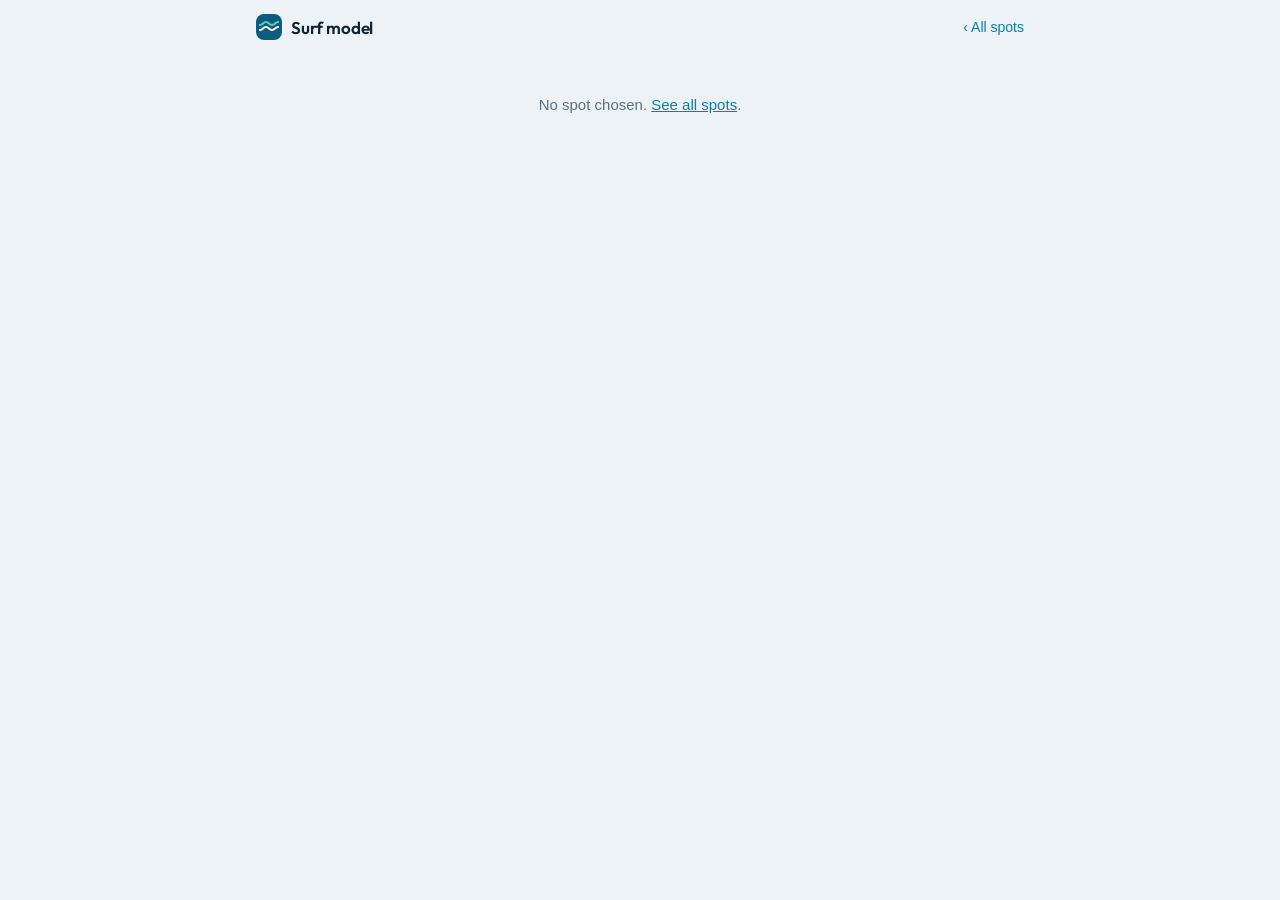
<file: web/spot.html>
<!doctype html>
<html lang="en">
<head>
<meta charset="utf-8">
<meta name="viewport" content="width=device-width, initial-scale=1">
<title>Surf</title>
<link rel="preconnect" href="https://fonts.googleapis.com">
<link rel="preconnect" href="https://fonts.gstatic.com" crossorigin>
<link rel="stylesheet" href="https://fonts.googleapis.com/css2?family=Outfit:wght@500;600;700&display=swap">
<link rel="stylesheet" href="css/spot.css">
</head>
<body>
<!--WEB-->
<nav class="site"><a class="brand" href="./"><svg width="26" height="26" viewBox="0 0 26 26" aria-hidden="true"><rect width="26" height="26" rx="8" fill="#0b5d7e"/><path d="M4 16c3 0 3-3 6-3s3 3 6 3 3-3 6-3" fill="none" stroke="#fff" stroke-width="2.2" stroke-linecap="round"/><path d="M4 11c3 0 3-3 6-3s3 3 6 3 3-3 6-3" fill="none" stroke="#7fe0d9" stroke-width="2.2" stroke-linecap="round" opacity=".8"/></svg>Surf model</a><span class="crumbs"><a class="crumb" href="./">All spots</a></span></nav>
<p class="status" id="status">Loading…</p>
<!--/WEB-->
<main hidden>
<header class="hero" id="hero">
  <div class="top">
    <div><div class="kicker" id="kicker"></div><h1 id="spot"></h1><div class="sub" id="when"></div></div>
    <div class="size"><div class="big" id="size"></div><div class="sub">surf height</div><div id="sizeword"></div></div>
  </div>
  <div class="facts" id="facts"></div>
</header>
<div class="card">
  <p class="summary" id="summary"></p>
  <div class="bar-row">
    <div class="seg" role="tablist" aria-label="Map zoom">
      <button id="z-coast" class="on" role="tab" onclick="setView('coast')">Coast</button>
      <button id="z-cove" role="tab" onclick="setView('cove')">Close up</button>
    </div>
    <span class="hint">Drag to move · scroll or pinch to zoom · tap a swell to focus</span>
  </div>
  <div class="map"><svg id="map" role="img" aria-label="Map of swells bending into the spot. Drag to move, scroll or pinch to zoom."></svg>
    <div class="zoom"><button onclick="zoomBtn(2)" aria-label="Zoom in">+</button><button onclick="zoomBtn(0.5)" aria-label="Zoom out">−</button><button onclick="setView('coast')" aria-label="Show the whole map" style="font-size:14px">⤢</button></div></div>
  <div class="legend" id="legend"></div>
  <div class="rows" id="rows"></div>
  <details class="foot">
    <summary>How to read this</summary>
    <p><b>Surf height</b> is the face height of the waves as they break: the low number is the typical bigger
      waves, the high number the sets. Swell heights (offshore, and "here" for each swell) are the standard
      average-height measure buoys use, so they're smaller than the faces you'd see breaking.</p>
    <p>Each ribbon is one swell, following the path it takes as it bends over the real seafloor (NOAA depth data).
      Its width is the swell's estimated height along the way, so you can see it shrink as it wraps in.
      The moving dots show the direction of travel.</p>
    <p>A dashed line is a swell that's out there but misses this spot. It's drawn from the part of the swell aimed most
      directly at the spot, and stops at the ring, the closest that part ever gets. The dotted line shows the gap.
      Darker water is deeper; the thin lines are the 10, 20 and 50 m depth contours.</p>
    <p>The small fan next to each swell shows its spread of directions offshore: the dashed outline is all of it,
      the solid part is what reaches the spot. Tap a swell to see its fan over the map, with a grey ring marking the
      directions that are open to the spot.</p>
    <p>Zoom in toward the spot and the map switches to a detailed 10 m depth grid, and thin colored lines appear:
      individual wave paths, so you can see them fan out or focus on the reef.</p>
  </details>
</div>
<div class="card fc" id="fc" hidden>
  <h2>Next 7 days</h2>
  <p class="sub" id="fc-sub">Surf height at the spot, from NOAA's swell forecast run through this spot's model.</p>
  <div class="days" id="fc-days"></div>
  <div class="chart" id="fc-chart"><svg id="fc-svg" role="img" aria-label="Chart of forecast wave height over the next 7 days"></svg><div class="tip" id="fc-tip"></div></div>
  <svg id="fc-wx" class="wx" role="img" aria-label="Rating, wind and tide over the next 7 days"></svg>
  <div class="fkey"><span><svg width="22" height="10"><rect x="0" y="1" width="22" height="8" rx="2" fill="var(--deep)" opacity=".28"/><line x1="0" y1="5" x2="22" y2="5" stroke="var(--deep)" stroke-width="2.5"/></svg>Surf height here</span>
    <span><svg width="22" height="10"><line x1="0" y1="5" x2="22" y2="5" stroke="var(--muted)" stroke-width="1.5" stroke-dasharray="4 3"/></svg>Swell height offshore</span>
    <span><svg width="14" height="10"><rect width="14" height="10" rx="2" fill="var(--chip)"/></svg>Night</span></div>
  <div class="wx-key" id="wx-key"><span>Rating:</span><span style="--c:var(--r1)"><i></i>poor</span><span style="--c:var(--r2)"><i></i>fair</span><span style="--c:var(--r3)"><i></i>good</span><span style="--c:var(--r4)"><i></i>very good</span><span style="--c:var(--r5)"><i></i>epic</span><span>· wind arrows point the way it blows</span></div>
  <p class="note" id="fc-note"></p>
</div>
<div class="card water" id="water">
  <h2>In the water</h2>
  <p class="sub" id="lineup-sub">What this mix of swells looks like at the break, from above, with the beach at the bottom.</p>
  <div id="water-summary" class="wsum"></div>
  <div class="lineup-wrap"><canvas id="lineup" aria-label="Animated view of the swells arriving at the break"></canvas></div>
  <div class="lineup-ctl">
    <div id="lineup-swells" class="togs"></div>
    <div class="btns"><button id="lineup-orient" class="btn" hidden>Ocean at top</button><button id="lineup-play" class="btn">Pause</button><button id="lineup-speed" class="btn">Real speed</button></div>
  </div>
  <p class="note" id="lineup-note">Simplified: a straight beach on a smooth, sloping bottom. The angle and mix of swells come from the model;
    where exactly it peaks depends on sandbars and reef, which it doesn't know. Turn swells off to see what each one adds.</p>
</div>
<div class="card nearby-card" id="nearby" hidden></div>
</main>
<!--APP-->
<script src="config.js"></script>
<script src="js/data.js"></script>
<script src="js/account.js"></script>
<link rel="stylesheet" href="css/site.css">
<script>bootSpot(["js/surf.js","js/common.js","js/map.js","js/hero.js","js/forecast.js","js/lineup.js","js/nearby.js","js/community.js"])</script>
<!--/APP-->
</body>
</html>
</file>
<file: web/css/spot.css>
/* ---------- theme ---------- */
:root{--bg:#edf2f6;--card:#ffffff;--text:#0f2231;--muted:#5b6f80;--line:#dbe4eb;--chip:#e7eef3;
  --water:#dcebf6;--deep:#2b7bbd;--contour:#8db5d8;--land:#e8e3d6;--coast:#bcb39d;--halo:#ffffff;
  --accent:#0b7fae;--shadow:0 1px 2px rgba(15,34,49,.05),0 6px 24px -8px rgba(15,34,49,.14);
  --hero:linear-gradient(135deg,#0a2f4a 0%,#0b5d7e 48%,#13a3a0 100%);
  --display:"Outfit",-apple-system,BlinkMacSystemFont,"Segoe UI",Roboto,sans-serif}
@media (prefers-color-scheme:dark){:root:not([data-theme="light"]){--bg:#07121b;--card:#0e1c28;--text:#e6eff5;--muted:#8da2b3;--line:#1d3142;--chip:#152838;
  --water:#0e2a40;--deep:#4f9be0;--contour:#2b5578;--land:#252c31;--coast:#46505a;--halo:#0e1c28;
  --accent:#4cc3e6;--shadow:0 1px 2px rgba(0,0,0,.3),0 8px 28px -10px rgba(0,0,0,.6);
  --hero:linear-gradient(135deg,#061d2e 0%,#0a4561 50%,#0d7c7b 100%)}}
:root[data-theme="dark"]{--bg:#07121b;--card:#0e1c28;--text:#e6eff5;--muted:#8da2b3;--line:#1d3142;--chip:#152838;
  --water:#0e2a40;--deep:#4f9be0;--contour:#2b5578;--land:#252c31;--coast:#46505a;--halo:#0e1c28;
  --accent:#4cc3e6;--shadow:0 1px 2px rgba(0,0,0,.3),0 8px 28px -10px rgba(0,0,0,.6);
  --hero:linear-gradient(135deg,#061d2e 0%,#0a4561 50%,#0d7c7b 100%)}
*{box-sizing:border-box}
html{background:var(--bg)}
body{margin:0;background:var(--bg);color:var(--text);font:15px/1.5 -apple-system,BlinkMacSystemFont,"Segoe UI",Roboto,sans-serif;-webkit-font-smoothing:antialiased}
main{max-width:800px;margin:0 auto;padding:0 16px 48px}
a{color:var(--accent)}
.card{background:var(--card);border:1px solid var(--line);border-radius:20px;padding:20px;box-shadow:var(--shadow)}
.card+.card{margin-top:18px}
h1,h2,.big,.display{font-family:var(--display)}
h2{font-size:21px;font-weight:600;margin:0;letter-spacing:-.01em}
.sub{color:var(--muted);font-size:13px}

/* ---------- site bar (website only) ---------- */
.site{max-width:800px;margin:0 auto;padding:14px 16px;display:flex;align-items:center;justify-content:space-between;gap:12px}
.brand{display:inline-flex;align-items:center;gap:9px;color:var(--text);text-decoration:none;font:600 17px/1 var(--display);letter-spacing:-.01em}
.brand svg{flex:none}
.crumb{font-size:14px;font-weight:500;color:var(--accent);text-decoration:none}
.crumb::before{content:"‹ "}
.status{max-width:800px;margin:40px auto;padding:0 16px;color:var(--muted);text-align:center}
.status a{color:var(--accent)}

/* ---------- hero ---------- */
.hero{position:relative;overflow:hidden;border-radius:24px;padding:22px 24px 30px;margin:0 0 18px;color:#fff;background:var(--hero);box-shadow:var(--shadow);isolation:isolate}
.hero .waves{position:absolute;left:0;right:0;bottom:-2px;width:100%;height:70px;z-index:-1;opacity:.9}
.hero .waves path{fill:#fff}
.hero .waves .w1{opacity:.06;animation:drift 18s linear infinite}
.hero .waves .w2{opacity:.09;animation:drift 12s linear infinite reverse}
.hero .waves .w3{opacity:.07;animation:drift 24s linear infinite}
@keyframes drift{to{transform:translateX(-400px)}}
.hero .top{display:flex;justify-content:space-between;align-items:flex-end;gap:16px;flex-wrap:wrap}
.hero .kicker{font-size:12px;font-weight:600;letter-spacing:.08em;text-transform:uppercase;opacity:.8}
.hero h1{font-size:38px;font-weight:600;line-height:1.05;margin:6px 0 4px;letter-spacing:-.02em}
.hero .sub{color:rgba(255,255,255,.75)}
.size{text-align:right;flex:none}
.big{font-size:56px;font-weight:600;line-height:.95;letter-spacing:-.03em;font-variant-numeric:tabular-nums;white-space:nowrap}
.big small{font-size:.42em;font-weight:500;opacity:.8;margin-left:4px;letter-spacing:0}
.size .sub{margin-top:6px}
.sizeword{display:inline-flex;align-items:center;gap:7px;margin-top:8px;padding:4px 11px 4px 9px;border-radius:99px;background:rgba(255,255,255,.14);font-size:13px;font-weight:600;backdrop-filter:blur(6px)}
.sizeword i{width:9px;height:9px;border-radius:50%;background:var(--sz);box-shadow:0 0 0 2px rgba(255,255,255,.35)}
.facts{display:flex;flex-wrap:wrap;gap:8px;margin-top:18px}
.fact{display:inline-flex;align-items:center;gap:7px;padding:6px 12px;border-radius:12px;background:rgba(255,255,255,.12);border:1px solid rgba(255,255,255,.16);font-size:13px;font-weight:500;line-height:1.2;backdrop-filter:blur(6px)}
.fact b{font-weight:650}
.fact .arrow{flex:none}
.fact .lbl{display:block;font-size:10.5px;font-weight:600;letter-spacing:.06em;text-transform:uppercase;opacity:.65;margin-bottom:2px}

/* ---------- map card ---------- */
.summary{margin:0;font-size:16px;line-height:1.55}
.summary b{font-weight:600}
.bar-row{display:flex;justify-content:space-between;align-items:center;gap:12px;margin:16px 0 10px}
.seg{display:inline-flex;background:var(--chip);border-radius:11px;padding:3px}
.seg button{border:0;background:transparent;color:var(--muted);font:inherit;font-size:13px;font-weight:500;padding:6px 16px;border-radius:8px;cursor:pointer;transition:background .15s,color .15s}
.seg button.on{background:var(--card);color:var(--text);box-shadow:0 1px 3px rgba(15,34,49,.14)}
.hint{font-size:12px;color:var(--muted)}
.map{position:relative;border-radius:16px;overflow:hidden;background:var(--water);border:1px solid var(--line)}
.map svg{display:block;width:100%;height:100%;touch-action:none;cursor:grab;user-select:none;-webkit-user-select:none}
.map svg.grabbing{cursor:grabbing}
.zoom{position:absolute;right:10px;bottom:10px;display:flex;flex-direction:column;gap:6px}
.zoom button{width:36px;height:36px;border-radius:11px;border:1px solid var(--line);background:var(--card);color:var(--text);font:600 18px/1 inherit;cursor:pointer;display:grid;place-items:center;box-shadow:0 2px 8px rgba(15,34,49,.16)}
.zoom button:hover{border-color:var(--accent)}
.legend svg,.row svg{flex:none;display:block}
.flow{animation:flow 1.6s linear infinite}
@keyframes flow{to{stroke-dashoffset:var(--dash)}}
.pulse{animation:pulse 2.4s ease-out infinite;transform-box:fill-box;transform-origin:center}
@keyframes pulse{from{transform:scale(1);opacity:.55}to{transform:scale(2.6);opacity:0}}
.rib{cursor:pointer}
.legend{display:flex;flex-wrap:wrap;gap:6px 16px;margin-top:10px;font-size:12px;color:var(--muted)}
.legend span{display:inline-flex;align-items:center;gap:6px}

/* swell rows */
.rows{margin-top:16px;display:grid;gap:10px}
.row{display:grid;grid-template-columns:52px 1fr auto;gap:14px;align-items:center;padding:12px 14px;border:1px solid var(--line);border-radius:16px;cursor:pointer;background:var(--card);color:inherit;font:inherit;text-align:left;width:100%;transition:opacity .15s,border-color .15s,transform .15s,box-shadow .15s}
.row:hover{border-color:color-mix(in srgb,var(--sw) 55%,var(--line));transform:translateY(-1px);box-shadow:0 6px 18px -10px rgba(15,34,49,.35)}
.row.on{border-color:var(--sw);box-shadow:inset 4px 0 0 var(--sw)}
.row.dim{opacity:.45}
.name{font-weight:600}
.meta{font-size:12px;color:var(--muted)}
.chip{display:inline-block;font-size:11px;font-weight:600;padding:2px 8px;border-radius:99px;margin-left:6px;vertical-align:1px;white-space:nowrap}
.track{position:relative;height:8px;background:var(--chip);border-radius:4px;margin-top:8px;overflow:hidden}
.track i{position:absolute;left:0;top:0;bottom:0;border-radius:4px}
.num{text-align:right;font-variant-numeric:tabular-nums;white-space:nowrap}
.num b{font:600 24px/1.1 var(--display);letter-spacing:-.01em}
.note{font-size:12px;color:var(--muted);margin-top:6px}
details.foot{font-size:13px;color:var(--muted);margin-top:18px;border-top:1px solid var(--line);padding-top:14px}
details.foot summary{cursor:pointer;color:var(--text);font-weight:600}
details.foot p{margin:8px 0 0}

/* ---------- forecast ---------- */
.fc .sub{margin:4px 0 0}
.days{display:grid;grid-template-columns:repeat(7,minmax(0,1fr));gap:8px;margin-top:16px}
.day{position:relative;overflow:hidden;border:1px solid var(--line);border-radius:14px;padding:10px 6px 12px;text-align:center;cursor:pointer;background:color-mix(in srgb,var(--sz,var(--deep)) 9%,var(--card));color:inherit;font:inherit;min-width:0;transition:transform .15s,border-color .15s,box-shadow .15s}
.day::after{content:"";position:absolute;left:0;right:0;bottom:0;height:4px;background:var(--sz,var(--deep))}
.day:hover{transform:translateY(-2px);box-shadow:0 8px 18px -10px rgba(15,34,49,.4)}
.day.on{border-color:var(--sz,var(--deep));box-shadow:0 0 0 1px var(--sz,var(--deep))}
.day .dn{font-size:12px;color:var(--muted);font-weight:600;text-transform:uppercase;letter-spacing:.05em}
.day .dh{font:600 20px/1.15 var(--display);font-variant-numeric:tabular-nums;letter-spacing:-.01em;margin-top:3px;white-space:nowrap}
.day .dh small{font-size:11px;font-weight:500;color:var(--muted);font-family:-apple-system,BlinkMacSystemFont,sans-serif}
.day .ds{font-size:11px;color:var(--muted);margin-top:2px;white-space:nowrap;overflow:hidden;text-overflow:ellipsis}
.chart{position:relative;margin-top:14px}
.chart svg{display:block;width:100%;overflow:visible;touch-action:pan-y}
.tip{position:absolute;top:0;pointer-events:none;background:var(--card);border:1px solid var(--line);border-radius:12px;padding:9px 11px;font-size:12px;box-shadow:0 8px 24px rgba(15,34,49,.18);min-width:170px;max-width:230px;display:none;z-index:2}
.tip b{font-size:14px}
.tip .tl{color:var(--muted)}
.fkey{display:flex;flex-wrap:wrap;gap:4px 14px;margin-top:8px;font-size:12px;color:var(--muted)}
.fkey span{display:inline-flex;align-items:center;gap:6px}

/* ---------- in the water ---------- */
.water .sub{margin:4px 0 0}
.wsum p{margin:12px 0 0}
.lineup-wrap{margin-top:16px;border-radius:16px;overflow:hidden;border:1px solid var(--line);background:#2e6896;box-shadow:0 10px 30px -14px rgba(10,47,74,.6)}
#lineup{display:block;width:100%;aspect-ratio:4/3}
.lineup-ctl{display:flex;justify-content:space-between;align-items:flex-start;gap:10px;flex-wrap:wrap;margin-top:12px}
.togs{display:flex;flex-wrap:wrap;gap:6px}
.tog{display:inline-flex;align-items:center;gap:6px;font-size:12px;font-weight:600;padding:5px 11px 5px 7px;border-radius:99px;border:1px solid var(--line);cursor:pointer;user-select:none;background:var(--card)}
.tog input{accent-color:var(--sw);margin:0}
.tog:has(input:not(:checked)){opacity:.5}
.btns{display:flex;gap:6px}
.btn{font:inherit;font-size:12px;font-weight:600;padding:6px 13px;border-radius:10px;border:1px solid var(--line);background:var(--card);color:var(--text);cursor:pointer}
.btn:hover{border-color:var(--accent)}

/* ---------- spot list ---------- */
.home-hero{padding:30px 26px 54px}
.home-hero h1{font-size:40px;margin:4px 0 6px}
.home-hero p{margin:0;max-width:460px;color:rgba(255,255,255,.82);font-size:15px}
.region{display:flex;align-items:baseline;justify-content:space-between;margin:26px 4px 10px}
.region h2{font-size:15px;font-weight:600;text-transform:uppercase;letter-spacing:.08em;color:var(--muted);font-family:inherit}
.grid{display:grid;grid-template-columns:repeat(auto-fill,minmax(340px,1fr));gap:14px}
.spot{display:block;position:relative;overflow:hidden;padding:16px 18px 14px;border-radius:20px;background:var(--card);border:1px solid var(--line);box-shadow:var(--shadow);color:var(--text);text-decoration:none;transition:transform .18s,box-shadow .18s,border-color .18s}
.spot::before{content:"";position:absolute;left:0;top:0;bottom:0;width:5px;background:var(--sz,var(--line))}
.spot:hover{transform:translateY(-3px);border-color:color-mix(in srgb,var(--sz) 50%,var(--line));box-shadow:0 14px 34px -16px rgba(15,34,49,.45)}
.spot .head{display:flex;justify-content:space-between;align-items:flex-start;gap:10px}
.spot .nm{font:600 19px/1.2 var(--display);letter-spacing:-.01em}
.spot .kind{font-size:12px;color:var(--muted);margin-top:2px}
.spot .ft{font:600 30px/1 var(--display);letter-spacing:-.02em;color:var(--sz);white-space:nowrap;text-align:right;font-variant-numeric:tabular-nums}
.spot .ft small{font-size:13px;font-weight:500;color:var(--muted);margin-left:3px;letter-spacing:0}
.spot .word{font-size:12px;color:var(--muted);text-align:right;margin-top:4px}
.spot .tags{display:flex;flex-wrap:wrap;gap:6px;margin-top:12px}
.tag{display:inline-flex;align-items:center;gap:5px;padding:3px 9px;border-radius:99px;background:var(--chip);font-size:12px;font-weight:500;color:var(--text);white-space:nowrap}
.tag .arrow{color:var(--accent)}
.spark{display:grid;grid-template-columns:repeat(7,1fr);gap:5px;margin-top:14px;align-items:end}
.spark .b{display:flex;flex-direction:column;align-items:center;gap:4px;min-width:0}
.spark .bar{width:100%;border-radius:5px 5px 2px 2px;background:var(--c);min-height:4px;opacity:.85}
.spark .d{font-size:10px;font-weight:600;color:var(--muted);text-transform:uppercase;letter-spacing:.04em}
.spark-wrap{height:46px;display:flex;align-items:flex-end;width:100%}
.scale{display:flex;flex-wrap:wrap;gap:6px 14px;margin:22px 4px 0;font-size:12px;color:var(--muted)}
.scale span{display:inline-flex;align-items:center;gap:6px}
.scale i{width:10px;height:10px;border-radius:3px;background:var(--c)}
.updated{margin:10px 4px 0;color:var(--muted);font-size:12px}

@media (prefers-reduced-motion:reduce){.flow,.pulse,.hero .waves path{animation:none}}
@media (max-width:560px){
  main{padding:0 10px 32px}
  .card{padding:16px;border-radius:18px}
  .hero{padding:18px 18px 26px;border-radius:20px}
  .hero h1{font-size:30px}.big{font-size:44px}
  .hero .size{text-align:left;width:100%;display:flex;align-items:baseline;flex-wrap:wrap;gap:4px 12px}
  .hero .size .sub{margin:0}.hero .sizeword{margin:0}
  .home-hero h1{font-size:32px}
  .hint{display:none}
  .row{grid-template-columns:44px 1fr auto;gap:10px;padding:10px 12px}
  .days{display:flex;gap:8px;overflow-x:auto;scroll-snap-type:x mandatory;margin:16px -16px 0;padding:0 16px 4px;scrollbar-width:none}
  .days::-webkit-scrollbar{display:none}
  .day{flex:0 0 78px;scroll-snap-align:start;padding:9px 4px 11px}.day .dh{font-size:17px}
  .num b{font-size:19px}
  .grid{grid-template-columns:1fr}
}
/* single-file pages (ribbons.py) have no site bar above the hero */
body>main:first-child>.hero{margin-top:16px}
/* rating, wind and tide */
:root{--dot-off:rgba(127,145,160,.28)}
.dots{display:inline-flex;gap:3px;vertical-align:middle}
.dots i{display:block;border-radius:50%}
.hero .dots{--dot-off:rgba(255,255,255,.25)}
.rating{display:inline-flex;align-items:center;gap:8px;margin-top:8px;margin-left:8px;padding:4px 11px;border-radius:99px;background:rgba(255,255,255,.14);font-size:13px;backdrop-filter:blur(6px)}
.rating b{font-weight:650}
.wtag{display:inline-block;padding:1px 7px;border-radius:99px;font-size:11.5px;font-weight:600;background:var(--wc);color:#fff}
.fact .wtag{margin-left:2px}
.day .dr{margin-top:6px;display:flex;justify-content:center}
.wx{display:block;width:100%;overflow:visible;margin-top:2px}
.wx-key{display:flex;flex-wrap:wrap;gap:4px 12px;margin-top:6px;font-size:12px;color:var(--muted)}
.wx-key span{display:inline-flex;align-items:center;gap:5px}
.wx-key i{width:10px;height:10px;border-radius:3px;background:var(--c)}
.spark .rd{width:7px;height:7px;border-radius:50%;background:var(--rc,transparent)}
/* ---------- browse: toolbar, groups, list view, favorites ---------- */
.home-hero.compact{padding:20px 24px 34px}
.home-hero.compact h1{font-size:30px;margin:2px 0 4px}
.home-hero.compact p{font-size:14px}
.toolbar{position:sticky;top:0;z-index:5;margin:18px -16px 0;padding:12px 16px;background:color-mix(in srgb,var(--bg) 88%,transparent);backdrop-filter:blur(10px);-webkit-backdrop-filter:blur(10px);border-bottom:1px solid transparent}
.toolbar.stuck{border-bottom-color:var(--line)}
.search{position:relative;display:flex;align-items:center}
.search svg{position:absolute;left:14px;color:var(--muted);pointer-events:none}
.search input{width:100%;font:inherit;font-size:16px;padding:12px 76px 12px 42px;border-radius:14px;border:1px solid var(--line);background:var(--card);color:var(--text);box-shadow:var(--shadow);outline:none;-webkit-appearance:none;appearance:none}
.search input:focus{border-color:var(--accent);box-shadow:0 0 0 3px color-mix(in srgb,var(--accent) 22%,transparent)}
.search input::-webkit-search-cancel-button{display:none}
.search kbd{position:absolute;right:12px;font:600 12px/1 inherit;color:var(--muted);border:1px solid var(--line);border-radius:6px;padding:3px 7px;background:var(--chip)}
.qclear{position:absolute;right:44px;width:26px;height:26px;border-radius:50%;border:0;background:var(--chip);color:var(--muted);font-size:17px;line-height:1;cursor:pointer}
.controls{display:flex;flex-wrap:wrap;align-items:center;gap:8px;margin-top:10px}
.controls .seg button{padding:6px 12px}
.controls select{font:inherit;font-size:13px;font-weight:500;padding:6px 30px 6px 12px;border-radius:10px;border:1px solid var(--line);background:var(--card) url("data:image/svg+xml,%3Csvg xmlns='http://www.w3.org/2000/svg' width='10' height='6'%3E%3Cpath d='M1 1l4 4 4-4' fill='none' stroke='%237f91a0' stroke-width='1.6'/%3E%3C/svg%3E") no-repeat right 11px center;color:var(--text);-webkit-appearance:none;appearance:none;cursor:pointer}
.chips{display:inline-flex;gap:4px;flex-wrap:wrap}
.chip{font:inherit;font-size:13px;font-weight:500;padding:6px 12px;border-radius:99px;border:1px solid var(--line);background:var(--card);color:var(--text);cursor:pointer;transition:background .15s,border-color .15s,color .15s}
.chip:hover{border-color:var(--accent)}
.chip.on{background:var(--text);color:var(--card);border-color:var(--text)}
.chip.good.on{background:var(--r3);border-color:var(--r3);color:#fff}
.count{font-size:12px;color:var(--muted);margin-left:auto}
.views svg{display:block;fill:currentColor}
.views button{padding:6px 10px}
.region.big{margin-top:30px}
.region.big h2{font:600 22px/1.2 var(--display);text-transform:none;letter-spacing:-.01em;color:var(--text)}
.group{margin-top:6px}
h3.area{display:flex;align-items:center;gap:8px;margin:18px 4px 10px;font-size:13px;font-weight:650;text-transform:uppercase;letter-spacing:.07em;color:var(--muted)}
h3.area span{font-size:11px;font-weight:600;background:var(--chip);border-radius:99px;padding:1px 7px;letter-spacing:0}
.fav-group .region h2{color:#d99a1a}
.spot .who{display:flex;gap:8px;align-items:flex-start;min-width:0}
.rtrow{margin-top:10px}
.rt{display:inline-flex;align-items:center;gap:7px;font-size:12px;font-weight:600}
.fav{flex:none;width:30px;height:30px;margin:-3px 0 0 -6px;border:0;border-radius:50%;background:transparent;cursor:pointer;display:grid;place-items:center;color:var(--line)}
.fav svg{fill:none;stroke:var(--muted);stroke-width:1.6;transition:transform .15s}
.fav:hover{background:var(--chip)}
.fav:hover svg{transform:scale(1.12)}
.fav.on svg{fill:#f2b42a;stroke:#e0a01a}
.rows-list{display:grid;gap:6px}
.lrow{display:grid;grid-template-columns:30px minmax(130px,1.4fr) 150px 78px 168px 104px;align-items:center;gap:10px;padding:9px 14px 9px 10px;border-radius:14px;background:var(--card);border:1px solid var(--line);color:var(--text);text-decoration:none;position:relative;overflow:hidden;transition:border-color .15s,transform .15s}
.lrow::before{content:"";position:absolute;left:0;top:0;bottom:0;width:4px;background:var(--sz)}
.lrow:hover{border-color:color-mix(in srgb,var(--sz) 50%,var(--line));transform:translateX(2px)}
.lrow .fav{margin:0}
.l-name{display:flex;flex-direction:column;min-width:0}
.l-name b{font:600 16px/1.2 var(--display);white-space:nowrap;overflow:hidden;text-overflow:ellipsis}
.l-name small{font-size:12px;color:var(--muted);white-space:nowrap;overflow:hidden;text-overflow:ellipsis}
.l-ft{font:600 20px/1 var(--display);color:var(--sz);text-align:right;white-space:nowrap;font-variant-numeric:tabular-nums}
.l-ft small{font-size:11px;color:var(--muted);margin-left:2px}
.l-wind .tag{font-size:11.5px}
.spark.small{margin-top:0;gap:3px}
.spark.small .spark-wrap{height:26px}
.spark.small .rd{width:5px;height:5px}
.empty{margin:24px 4px;padding:18px;border-radius:16px;border:1px dashed var(--line);color:var(--muted);text-align:center}
.empty b{color:var(--text)}
.linkish{font:inherit;color:var(--accent);background:none;border:0;cursor:pointer;padding:0;text-decoration:underline}
@media (max-width:760px){
  .lrow{grid-template-columns:30px 1fr auto 64px;gap:8px}
  .l-wind,.l-spark{display:none}
}
@media (max-width:560px){
  .toolbar{margin:14px -10px 0;padding:10px}
  .controls{gap:6px}
  .count{width:100%;margin:2px 0 0;order:9}
  .lrow{grid-template-columns:28px 1fr 60px;padding:8px 10px 8px 8px}
  .l-rt{display:none}
}
.l-rt .rt{white-space:nowrap}
.l-wind{min-width:0;overflow:hidden}
.l-wind .tag{max-width:100%}
/* spot page: breadcrumb and nearby spots */
.crumbs{display:flex;align-items:center;gap:6px;min-width:0}
.crumb-sep{color:var(--muted);font-size:14px}
.crumbs .area-link::before{content:none}
.crumbs .crumb{white-space:nowrap}
.nearby-card .sub{margin:4px 0 0}
.near{display:grid;grid-template-columns:repeat(auto-fill,minmax(220px,1fr));gap:10px;margin-top:14px}
.nspot{position:relative;overflow:hidden;display:grid;grid-template-columns:1fr auto;gap:2px 10px;padding:12px 14px 12px 16px;border-radius:14px;border:1px solid var(--line);background:var(--card);color:var(--text);text-decoration:none;transition:transform .15s,border-color .15s}
.nspot::before{content:"";position:absolute;left:0;top:0;bottom:0;width:4px;background:var(--sz)}
.nspot:hover{transform:translateY(-2px);border-color:color-mix(in srgb,var(--sz) 50%,var(--line))}
.n-name{display:flex;flex-direction:column;min-width:0}
.n-name b{font:600 15px/1.2 var(--display);white-space:nowrap;overflow:hidden;text-overflow:ellipsis}
.n-name small{font-size:11.5px;color:var(--muted)}
.n-ft{font:600 20px/1 var(--display);color:var(--sz);white-space:nowrap;align-self:center}
.n-ft small{font-size:11px;color:var(--muted);margin-left:2px}
.n-meta{grid-column:1/-1;display:flex;flex-wrap:wrap;align-items:center;gap:6px 10px;margin-top:6px;font-size:12px;font-weight:600}
.n-meta .dots{margin-right:-4px}
.n-wind{display:inline-flex;align-items:center;gap:4px;font-weight:500;color:var(--muted)}
@media (max-width:560px){
  /* phones: the filters scroll sideways in one row, so the pinned toolbar stays short */
  .controls{flex-wrap:nowrap;overflow-x:auto;scrollbar-width:none;margin:8px -10px 0;padding:0 10px 2px}
  .controls::-webkit-scrollbar{display:none}
  .controls>*{flex:none}
  .chips{flex-wrap:nowrap}
  .count{display:none}
  .search kbd{display:none}
  .search input{padding-right:44px}
  .qclear{right:10px}
  /* spot page top bar: logo icon only, breadcrumb shortened */
  .site{padding:12px 12px}
  .site .brand{font-size:0;gap:0}
  .crumbs{overflow:hidden}
  .crumbs .crumb{overflow:hidden;text-overflow:ellipsis}
}
/* ---------- spot list map view ---------- */
.ovmap{position:relative;height:min(72vh,680px);min-height:380px;margin-top:16px;border-radius:20px;overflow:hidden;border:1px solid var(--line);background:var(--chip);box-shadow:var(--shadow)}
.ov-svg{display:block;width:100%;height:100%;touch-action:none;cursor:grab;user-select:none;-webkit-user-select:none}
.ov-svg.grabbing{cursor:grabbing}
.ov-mk{cursor:pointer;outline:none}
.ov-label{pointer-events:none}
.ov-zoom{position:absolute;right:12px;top:12px;display:flex;flex-direction:column;gap:6px}
.ov-zoom button{width:36px;height:36px;border-radius:11px;border:1px solid var(--line);background:var(--card);color:var(--text);font:600 18px/1 inherit;cursor:pointer;display:grid;place-items:center;box-shadow:0 2px 8px rgba(15,34,49,.16)}
.ov-card{position:absolute;left:12px;right:12px;bottom:12px;max-width:420px;padding:14px 16px;border-radius:16px;background:var(--card);border:1px solid var(--line);box-shadow:0 12px 32px -10px rgba(15,34,49,.45)}
.ov-x{position:absolute;right:8px;top:6px;width:28px;height:28px;border:0;border-radius:50%;background:transparent;color:var(--muted);font-size:20px;cursor:pointer}
.ov-head{display:flex;justify-content:space-between;align-items:flex-start;gap:10px;padding-right:22px}
.ov-head b{display:block;font:600 18px/1.2 var(--display)}
.ov-head small{font-size:12px;color:var(--muted)}
.ov-ft{font:600 28px/1 var(--display);white-space:nowrap}
.ov-ft small{font-size:12px;color:var(--muted);margin-left:2px}
.ov-meta{display:flex;flex-wrap:wrap;gap:6px 12px;margin-top:8px;font-size:12.5px;color:var(--muted);align-items:center}
.ov-meta span{display:inline-flex;align-items:center;gap:5px}
.ov-open{display:inline-block;margin-top:12px;padding:8px 14px;border-radius:10px;background:var(--accent);color:#fff;font-weight:600;font-size:13px;text-decoration:none}
.maplegend{margin:10px 4px 0}
@media (max-width:560px){.ovmap{height:66vh;margin-top:12px;border-radius:16px}.ov-card{left:8px;right:8px;bottom:8px}}
/* map view: relief look */
:root{--ov-coast:rgba(92,80,52,.55);--ov-halo:rgba(255,255,255,.88);--ov-region:#eaf4fa;--ov-bg:#e7edf1}
@media (prefers-color-scheme:dark){:root:not([data-theme="light"]){--ov-coast:rgba(225,232,236,.32);--ov-halo:rgba(8,20,30,.85);--ov-region:#b8d6e8;--ov-bg:#0a1620}}
:root[data-theme="dark"]{--ov-coast:rgba(225,232,236,.32);--ov-halo:rgba(8,20,30,.85);--ov-region:#9cc3dc;--ov-bg:#0a1620}
.ovmap{background:radial-gradient(120% 90% at 30% 40%,color-mix(in srgb,var(--ov-bg) 70%,var(--accent) 6%),var(--ov-bg))}
.ov-svg image{image-rendering:auto}
.ov-mk{transition:opacity .15s}
.ov-name{pointer-events:none}
.ov-scale{position:absolute;left:14px;bottom:14px;display:flex;align-items:center;gap:7px;font-size:11px;font-weight:600;color:var(--text);background:color-mix(in srgb,var(--card) 82%,transparent);backdrop-filter:blur(6px);padding:5px 9px;border-radius:9px;pointer-events:none}
.ov-scale i{display:block;height:6px;border:2px solid currentColor;border-top:0;border-radius:0 0 2px 2px}
.ov-card:not([hidden])~.ov-scale,.ovmap:has(.ov-card:not([hidden])) .ov-scale{display:none}
/* ---------- one color system: color = the surf rating; heights and wind are neutral ---------- */
.spot .ft,.l-ft,.n-ft,.ov-ft{color:var(--text)}
.sizeword{padding:4px 11px}
.wtag{background:rgba(255,255,255,.16);color:inherit;font-weight:600}
.tag .arrow,.n-wind .arrow,.ov-meta .arrow{color:var(--muted)}
.tag.wind{color:var(--text)}
.day{background:var(--card)}
.day::after{background:var(--sz,var(--line))}
.day.on{border-color:var(--text);box-shadow:0 0 0 1px var(--text)}
.spark .bar.unrated{background:var(--muted);opacity:.3}
.rt>span:last-child,.n-meta>span:not(.n-wind){color:var(--text)}
.maplegend{margin:10px 4px 0;font-size:12px;color:var(--muted)}
.maplegend[hidden]{display:none}
/* the rating ramp: one hue, more prominent = better surf (darker on light, brighter on dark) */
:root{--r0:#d3dbe0;--r1:#b3c8d1;--r2:#7bbccb;--r3:#2c9db0;--r4:#137b93;--r5:#2f3f93;--r-ink:#fff}
@media (prefers-color-scheme:dark){:root:not([data-theme="light"]){--r0:#2a3843;--r1:#3a5361;--r2:#3e7e8e;--r3:#3db3c6;--r4:#79d6e2;--r5:#b3bcff;--r-ink:#07131c}}
:root[data-theme="dark"]{--r0:#2a3843;--r1:#3a5361;--r2:#3e7e8e;--r3:#3db3c6;--r4:#79d6e2;--r5:#b3bcff;--r-ink:#07131c}
</file>
<file: web/css/site.css>
/* Accounts, community and marketing: the top-bar account chip, buttons, the Pro teaser, reports and cams
   (spot page), the landing page (welcome.html) and the account page. Uses spot.css's theme variables. */

/* ---------- top bar ---------- */
.site .acct{margin-left:auto;display:inline-flex;align-items:center;gap:14px;font-size:14px}
.site .crumbs+.acct,.site .crumbs{min-width:0}
.nav-link{color:var(--muted);text-decoration:none;font-weight:500}
.nav-link:hover{color:var(--text)}
.acct-btn{padding:7px 14px;border-radius:99px;background:var(--text);color:var(--bg);text-decoration:none;font-weight:600;font-size:13px}
.acct-chip{padding:6px 12px;border-radius:99px;border:1px solid var(--line);background:var(--card);color:var(--text);text-decoration:none;font-weight:600;font-size:13px;white-space:nowrap}
.acct-chip.trial,.acct-chip.pro{border-color:color-mix(in srgb,var(--r4) 45%,var(--line))}
.acct-chip.trial::before,.acct-chip.pro::before{content:"";display:inline-block;width:7px;height:7px;border-radius:50%;background:var(--r4);margin-right:7px;vertical-align:1px}

/* ---------- buttons ---------- */
.cta-row{display:flex;flex-wrap:wrap;align-items:center;gap:10px;margin-top:14px}
.cta{display:inline-flex;align-items:center;gap:8px;border:0;cursor:pointer;font:600 14px/1 inherit;font-family:inherit;padding:11px 18px;border-radius:12px;
  background:var(--r4);color:#fff;text-decoration:none;transition:transform .12s,filter .12s}
.cta:hover{filter:brightness(1.08);transform:translateY(-1px)}
.cta.ghost{background:transparent;color:var(--text);border:1px solid var(--line)}
.cta.ghost:hover{border-color:var(--accent)}
.cta.light{background:#fff;color:#0a2f4a}
.cta.big{font-size:16px;padding:14px 22px;border-radius:14px}
.cta-note{font-size:12px;color:var(--muted)}
.cta-link{color:#fff;font-weight:600;text-decoration:none;opacity:.9}
.cta-link:hover{opacity:1;text-decoration:underline}
.hero-cta{display:flex;flex-wrap:wrap;align-items:center;gap:16px;margin-top:16px}
.hero-cta[hidden]{display:none}
.pro-badge{display:inline-block;font:700 10px/1 var(--display);letter-spacing:.08em;text-transform:uppercase;padding:4px 7px;border-radius:6px;background:var(--r4);color:#fff;vertical-align:2px}
@media (prefers-color-scheme:dark){:root:not([data-theme="light"]) .cta:not(.ghost):not(.light),:root:not([data-theme="light"]) .pro-badge{background:var(--r3);color:var(--r-ink)}}
:root[data-theme="dark"] .cta:not(.ghost):not(.light),:root[data-theme="dark"] .pro-badge{background:var(--r3);color:var(--r-ink)}

/* ---------- spot page: Pro teaser ---------- */
.pro-teaser .pt-head{display:flex;align-items:center;gap:10px}
.pt-days{display:grid;grid-template-columns:repeat(auto-fit,minmax(78px,1fr));gap:8px;margin-top:14px}
.pt-day{position:relative;overflow:hidden;border:1px solid var(--line);border-radius:12px;padding:8px 6px 10px;text-align:center;background:color-mix(in srgb,var(--sz) 9%,var(--card))}
.pt-day::after{content:"";position:absolute;left:0;right:0;bottom:0;height:4px;background:var(--sz)}
.pt-day b{display:block;font-size:12px;text-transform:uppercase;letter-spacing:.05em;color:var(--muted)}
.pt-day span{display:block;font:600 17px/1.2 var(--display);margin-top:2px}
.pt-day small{font-size:11px;color:var(--muted)}
.pt-pitch{margin:14px 0 0;color:var(--muted);font-size:14px}
.pt-pitch b{color:var(--text)}

/* ---------- spot page: from the lineup ---------- */
.lineup-card .sub{margin:4px 0 0}
#cams:not(:empty){margin-top:14px;display:grid;gap:10px}
.cam{position:relative;aspect-ratio:16/9;border-radius:14px;overflow:hidden;background:#000}
.cam iframe,.cam img{position:absolute;inset:0;width:100%;height:100%;border:0;object-fit:cover}
.cam-link{display:inline-block;font-weight:600;text-decoration:none}
#reports{margin-top:12px}
.report{padding:12px 0;border-top:1px solid var(--line)}
.report:first-child{border-top:0}
.r-top{display:flex;flex-wrap:wrap;align-items:center;gap:6px 9px;font-size:14px}
.r-top .dots{display:inline-flex;gap:3px}
.r-top .dots i{border-radius:50%;display:inline-block}
.r-wind{color:var(--muted)}
.r-who{margin-left:auto;font-size:12px;color:var(--muted)}
.report p{margin:6px 0 0;font-size:14px}
.empty,.thanks{color:var(--muted);font-size:14px;margin:12px 0 0}
.thanks{color:var(--text);background:color-mix(in srgb,var(--r3) 12%,var(--card));border-radius:12px;padding:12px 14px}

/* ---------- forms ---------- */
.cform{margin-top:16px;padding-top:16px;border-top:1px solid var(--line)}
.cform h3{font:600 17px/1.2 var(--display);margin:0 0 4px}
.fl{display:block;font-size:12px;font-weight:600;color:var(--muted);text-transform:uppercase;letter-spacing:.05em;margin:14px 0 6px}
.fl small{text-transform:none;letter-spacing:0;font-weight:500}
.pick{display:flex;flex-wrap:wrap;gap:6px}
.pick input{position:absolute;opacity:0;pointer-events:none}
.pick span{display:inline-block;padding:7px 12px;border-radius:99px;border:1px solid var(--line);background:var(--card);font-size:13px;font-weight:500;cursor:pointer;user-select:none}
.pick input:checked+span{background:var(--text);color:var(--bg);border-color:var(--text)}
.pick input:focus-visible+span{outline:2px solid var(--accent);outline-offset:2px}
.cform textarea,.cform input[type=url],.cform input[type=text],.cform input[type=email],.cform input:not([type]),.field{
  width:100%;box-sizing:border-box;font:inherit;font-size:15px;padding:10px 12px;border-radius:12px;border:1px solid var(--line);background:var(--bg);color:var(--text)}
.cform textarea:focus,.cform input:focus,.field:focus{outline:2px solid var(--accent);outline-offset:-1px;border-color:transparent}
.check{display:flex;align-items:center;gap:8px;font-size:14px;margin-top:12px}
.form-msg{font-size:13px;color:var(--muted)}

/* ---------- landing page ---------- */
.landing main{max-width:1040px}
.landing .site{max-width:1040px}
.lp-hero{position:relative;overflow:hidden;border-radius:28px;padding:56px 44px 120px;color:#fff;background:var(--hero);box-shadow:var(--shadow);isolation:isolate}
.lp-hero .waves{position:absolute;left:0;right:0;bottom:-2px;width:100%;height:90px;z-index:-1}
.lp-hero .waves path{fill:#fff}
.lp-hero .waves .w1{opacity:.07;animation:drift 18s linear infinite}
.lp-hero .waves .w2{opacity:.1;animation:drift 12s linear infinite reverse}
.lp-hero .waves .w3{opacity:.08;animation:drift 24s linear infinite}
.lp-hero .kicker{font-size:13px;font-weight:600;letter-spacing:.1em;text-transform:uppercase;opacity:.8}
.lp-hero h1{font:600 clamp(36px,6vw,62px)/1.02 var(--display);letter-spacing:-.03em;margin:10px 0 16px;max-width:760px}
.lp-hero p{font-size:clamp(16px,2vw,19px);max-width:620px;margin:0;color:rgba(255,255,255,.85)}
.lp-hero .hero-cta{margin-top:28px}
.lp-hero .rays{position:absolute;right:-40px;top:20px;width:min(46%,460px);opacity:.5;z-index:-1;pointer-events:none}
.now-strip{display:grid;grid-template-columns:repeat(auto-fit,minmax(160px,1fr));gap:12px;margin:-70px 24px 0;position:relative}
.now-spot{display:block;background:var(--card);border:1px solid var(--line);border-radius:18px;padding:14px 16px 16px;box-shadow:var(--shadow);text-decoration:none;color:var(--text);position:relative;overflow:hidden}
.now-spot::before{content:"";position:absolute;left:0;top:0;bottom:0;width:5px;background:var(--sz)}
.now-spot small{display:block;color:var(--muted);font-size:12px}
.now-spot b{display:block;font:600 18px/1.2 var(--display)}
.now-spot .ft{font:600 30px/1.1 var(--display);margin:6px 0 4px;letter-spacing:-.02em}
.now-spot .ft small{display:inline;font-size:14px}
.now-spot .rt{display:flex;align-items:center;gap:7px;font-size:13px;color:var(--muted)}
.now-spot .dots{display:inline-flex;gap:3px}.now-spot .dots i{border-radius:50%;display:inline-block}
.now-cap{text-align:center;color:var(--muted);font-size:13px;margin:12px 0 0}
.lp-sec{margin:72px 0 0}
.lp-sec>h2{font:600 clamp(28px,4vw,38px)/1.1 var(--display);letter-spacing:-.02em;margin:0 0 10px;text-align:center}
.lp-sec>.lede{text-align:center;color:var(--muted);font-size:17px;max-width:640px;margin:0 auto 28px}
.feats{display:grid;grid-template-columns:repeat(auto-fit,minmax(260px,1fr));gap:16px}
.feat{background:var(--card);border:1px solid var(--line);border-radius:20px;padding:22px;box-shadow:var(--shadow)}
.feat svg{display:block;margin-bottom:12px}
.feat h3{font:600 19px/1.2 var(--display);margin:0 0 6px}
.feat p{margin:0;color:var(--muted)}
.compare{display:grid;grid-template-columns:1fr 1fr;gap:16px}
.compare .card h3{font:600 17px/1.2 var(--display);margin:0 0 8px}
.compare ul{margin:0;padding-left:18px;color:var(--muted)}
.compare li{margin:5px 0}
.plans{display:grid;grid-template-columns:repeat(auto-fit,minmax(220px,1fr));gap:16px;align-items:stretch}
.plan{background:var(--card);border:1px solid var(--line);border-radius:22px;padding:26px;box-shadow:var(--shadow);display:flex;flex-direction:column}
.plan.featured{border:2px solid var(--r4)}
.plan h3{font:600 22px/1.1 var(--display);margin:0;display:flex;align-items:center;gap:10px}
.plan .price{font:600 40px/1 var(--display);letter-spacing:-.02em;margin:14px 0 2px}
.plan .price small{font-size:15px;color:var(--muted);font-weight:500;letter-spacing:0}
.plan .per{color:var(--muted);font-size:13px}
.plan ul{list-style:none;padding:0;margin:18px 0 22px;flex:1}
.plan li{padding:7px 0 7px 26px;position:relative;border-top:1px solid var(--line);font-size:14px}
.plan li:first-child{border-top:0}
.plan li::before{content:"";position:absolute;left:2px;top:12px;width:12px;height:7px;border-left:2px solid var(--r4);border-bottom:2px solid var(--r4);transform:rotate(-45deg)}
.plan li.soon{color:var(--muted)}
.plan li.soon::after{content:"soon";font-size:10px;font-weight:700;text-transform:uppercase;letter-spacing:.06em;margin-left:6px;padding:2px 5px;border-radius:5px;background:var(--chip)}
.plan .cta{justify-content:center}
.earn{display:grid;grid-template-columns:repeat(auto-fit,minmax(230px,1fr));gap:16px}
.earn .feat .gain{display:inline-block;font:700 13px/1 var(--display);padding:6px 9px;border-radius:8px;background:color-mix(in srgb,var(--r3) 16%,var(--card));color:var(--text);margin-bottom:12px}
.faq{max-width:720px;margin:0 auto}
.faq details{border-bottom:1px solid var(--line);padding:14px 2px}
.faq summary{font-weight:600;cursor:pointer;font-size:16px}
.faq p{color:var(--muted);margin:8px 0 0}
.lp-final{text-align:center;padding:44px 24px;border-radius:28px;background:var(--hero);color:#fff;margin-top:72px}
.lp-final h2{font:600 clamp(26px,4vw,36px)/1.1 var(--display);margin:0 0 10px}
.lp-final p{color:rgba(255,255,255,.82);margin:0 0 22px}
.lp-final .hero-cta{justify-content:center}
.lp-foot{text-align:center;color:var(--muted);font-size:12px;margin:36px 0 0}

/* ---------- account page ---------- */
.acct-page main,.acct-page .site{max-width:640px}
.acct-page .card h2{margin-bottom:4px}
.signin-btns{display:grid;gap:10px;margin-top:18px}
.gbtn{display:flex;align-items:center;justify-content:center;gap:10px;font:600 15px/1 inherit;font-family:inherit;padding:13px;border-radius:12px;border:1px solid var(--line);background:var(--card);color:var(--text);cursor:pointer}
.gbtn:hover{border-color:var(--accent)}
.or{display:flex;align-items:center;gap:10px;color:var(--muted);font-size:12px;margin:6px 0}
.or::before,.or::after{content:"";flex:1;height:1px;background:var(--line)}
.email-row{display:flex;gap:8px}
.email-row .field{flex:1}
.plan-status{display:flex;align-items:baseline;justify-content:space-between;gap:12px;flex-wrap:wrap}
.plan-status .big{font:600 30px/1.1 var(--display);letter-spacing:-.02em}
.meter{height:8px;border-radius:99px;background:var(--chip);overflow:hidden;margin:12px 0 4px}
.meter i{display:block;height:100%;background:var(--r4);border-radius:99px}
.ways{display:grid;gap:10px;margin-top:14px}
.way{display:flex;gap:12px;align-items:flex-start;padding:12px 14px;border:1px solid var(--line);border-radius:14px}
.way b{display:block}
.way span{color:var(--muted);font-size:13px}
.way .gain{flex:none;font:700 12px/1 var(--display);padding:6px 8px;border-radius:8px;background:color-mix(in srgb,var(--r3) 16%,var(--card))}
.mine{list-style:none;padding:0;margin:10px 0 0}
.mine li{display:flex;align-items:center;gap:10px;padding:9px 0;border-top:1px solid var(--line);font-size:14px}
.mine li:first-child{border-top:0}
.mine .when{color:var(--muted);font-size:12px;margin-left:auto;white-space:nowrap}
.mine button{border:0;background:none;color:var(--muted);cursor:pointer;font-size:12px}
.mine button:hover{color:var(--text);text-decoration:underline}
.status-tag{font-size:11px;font-weight:700;text-transform:uppercase;letter-spacing:.05em;padding:3px 6px;border-radius:6px;background:var(--chip);color:var(--muted)}
.status-tag.live{background:color-mix(in srgb,var(--r3) 20%,var(--card));color:var(--text)}
.emu-note{font-size:12px;color:var(--muted);background:var(--chip);border-radius:10px;padding:8px 10px;margin-top:12px}

@media (max-width:640px){
  .site .acct .nav-link{display:none}
  .lp-hero{padding:36px 22px 100px;border-radius:22px}
  .now-strip{margin:-60px 10px 0}
  .compare{grid-template-columns:1fr}
  .lp-sec{margin-top:52px}
  .r-who{margin-left:0;width:100%}
}
</file>
